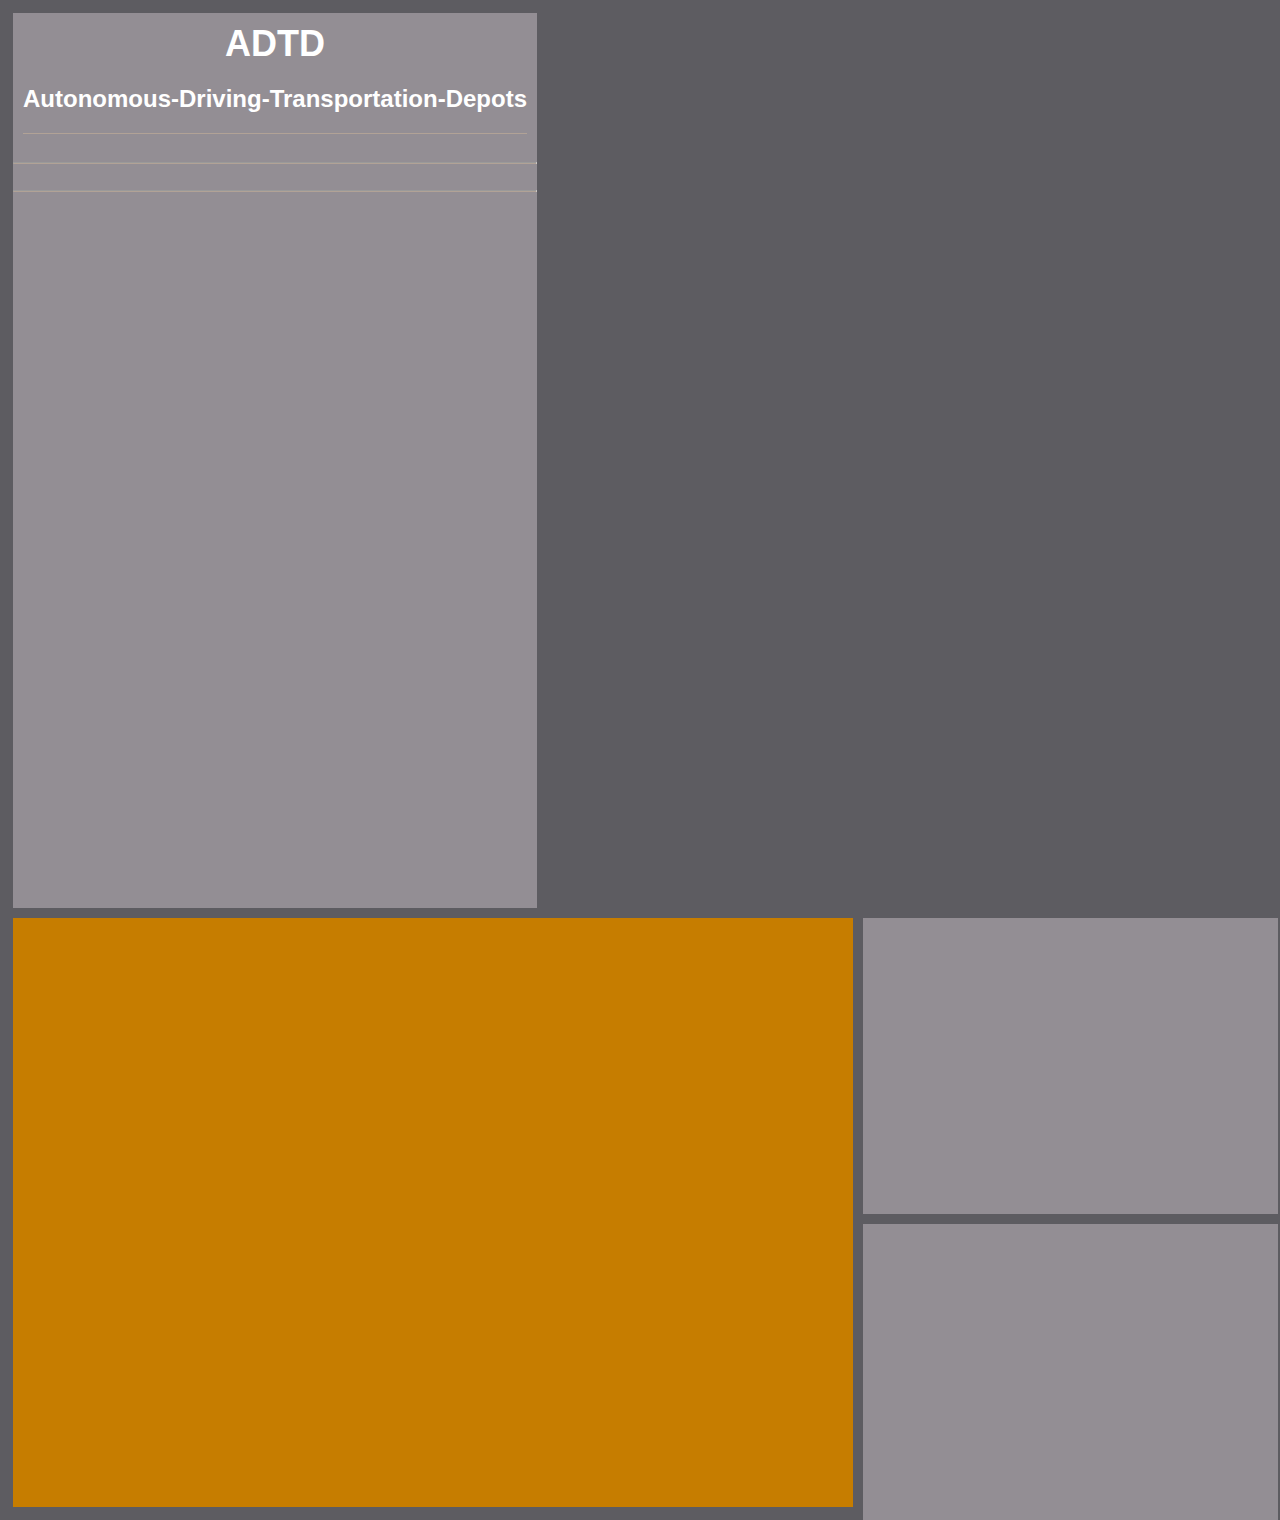
<file: src/main/resources/templates/index.html>
<!DOCTYPE html>
<html lang="en"  xmlns:th="http://www.thymeleaf.org">
<head>
    <link href="../static/css/styles.css" th:href="@{/css/styles.css}" rel="stylesheet" />
    <meta charset="UTF-8">
    <title>ADTD</title>
</head>
<body>

<div id="wrapper" class="styleWrapper">

    <div id="leftUpperPanel" class="styleLeftUpperPanel">

        <div id="titlePanel" class="styleTitlePanel">
            <h1>ADTD</h1>
            <h2>Autonomous-Driving-Transportation-Depots</h2>
        </div>

        <div  id="detailsPanel" class="styleDetailsPanel"  th:insert="fragments/transporterDetails.html"> </div>
        <hr class="border">
        <div class="styleFrom" th:insert="fragments/addTransporter.html"> </div>
        <hr class="border">
        <div class="styleFrom" th:insert="fragments/deleteTransporter.html"> </div>
    </div>

    <div id="rightUpperPanel" class="styleRightUpperPanel">
        <div th:insert="fragments/map.html"> </div>
    </div>


    <div  id="leftUnderPanel" class="styleUnderPanel">
        <div class="styleFrom" th:insert="fragments/addjob.html"> </div>
    </div>

    <div  id="rigthUnderPanel" class="styleUnderPanel">
        <div class="styleFrom" th:insert="fragments/connected.html"> </div>
    </div>

</div>

</body>
</html>
</file>
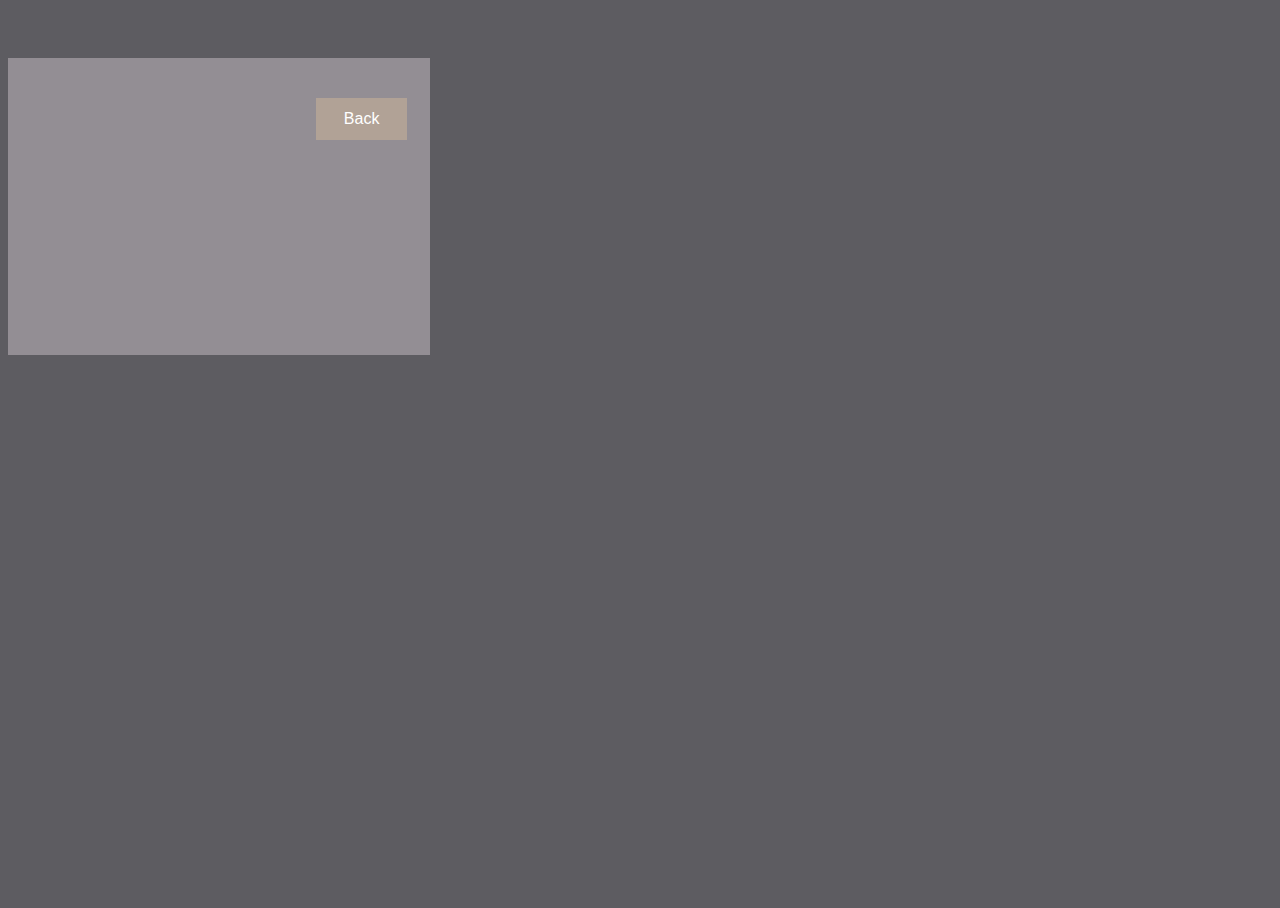
<file: src/main/resources/templates/results.html>
<!DOCTYPE html>
<html lang="en"  xmlns:th="http://www.thymeleaf.org">
<head>
    <link href="../static/css/styles.css" th:href="@{/css/styles.css}" rel="stylesheet" />
    <meta charset="UTF-8">
    <title>ADTD</title>
</head>
<body>

<div id="wrapper" class="styleWrapper">

<div class="styleStatePanel" >

    <p th:text="${state}"></p>
    <p th:text="${message}"></p>

    <input class="styleButton" type="button"  onclick="location.href='/home'" value="Back" >
</div>

</div>

</body>
</html>
</file>
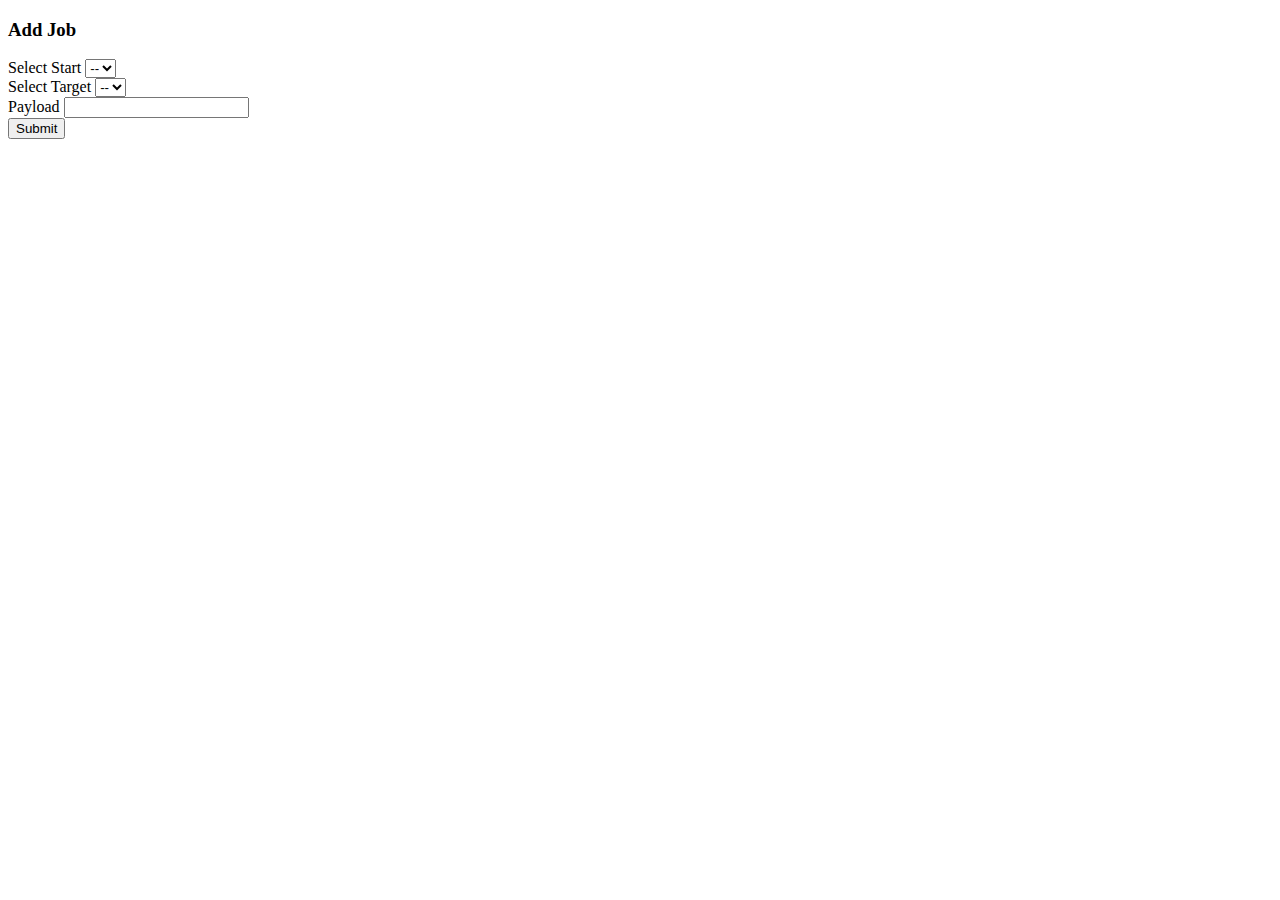
<file: src/main/resources/templates/fragments/addjob.html>
<!DOCTYPE HTML>
<html xmlns:th="http://www.thymeleaf.org">
<head>
    <meta http-equiv="Content-Type" content="text/html; charset=UTF-8" />
</head>

<h3>Add Job </h3>

<form  th:action="@{/addJob}" th:object="${jobRoute}" method="post">
    <div class="formGrid1to2">
        Select Start
        <select th:field="*{NodeStartID}">
            <option th:value="--"> -- </option>
            <option th:each="prod : ${ProductionLines}" th:value="${prod.identifier}" th:utext="${prod.name}"> </option>
         </select>
     </div>

     <div class="formGrid1to2">
         Select Target
         <select th:field="*{NodeTargetID}">
             <option th:value="--"> -- </option>
             <option th:each="prod : ${ProductionLines}" th:value="${prod.identifier}" th:utext="${prod.name}"> </option>
        </select>
    </div>
    <div class="formGrid1to2">Payload <input type="text" th:field="*{JobPayload}" /></div>
    <div><button class="styleButton" type="submit">Submit</button></div>
</form>

</html>
</file>
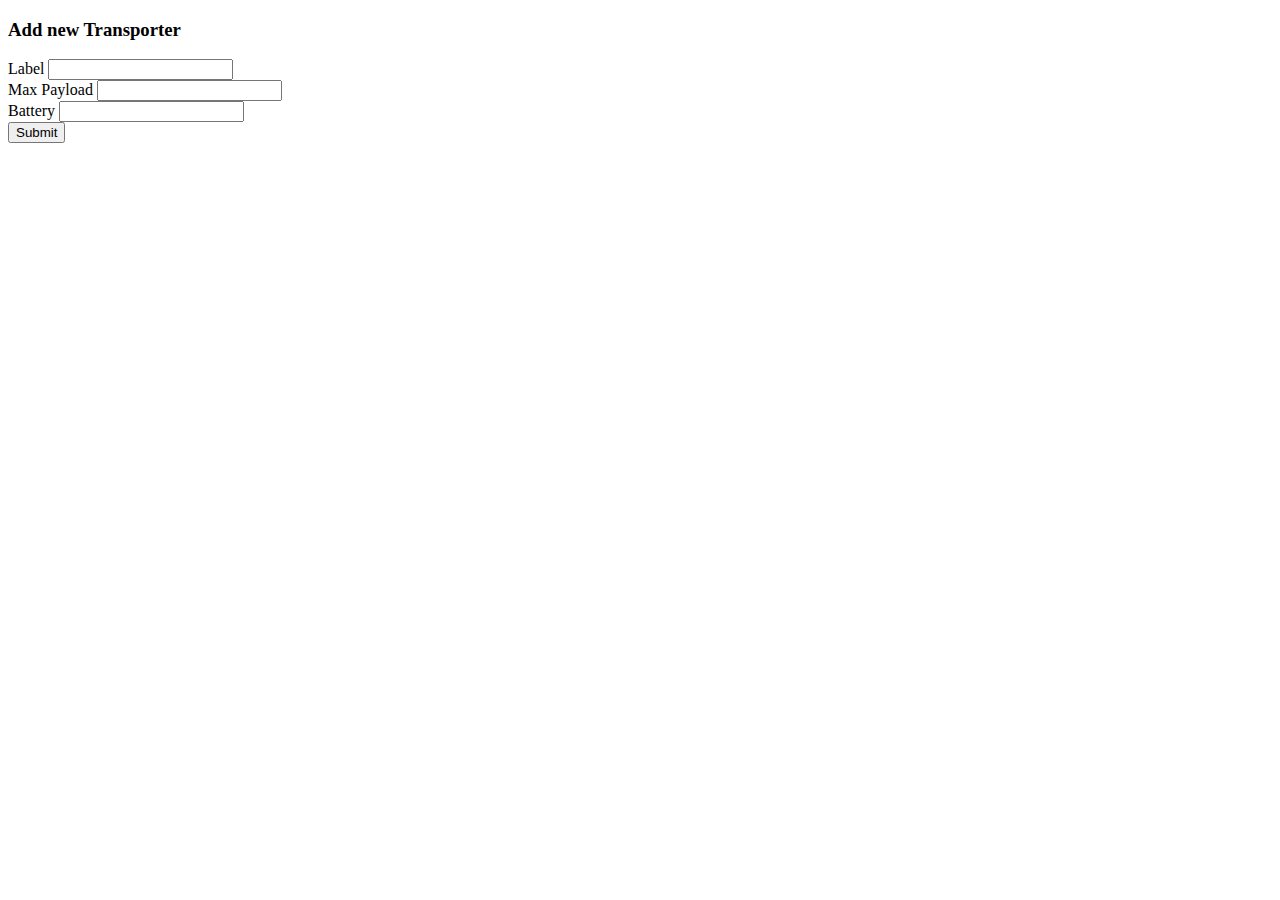
<file: src/main/resources/templates/fragments/addTransporter.html>
<!DOCTYPE HTML>
<html xmlns:th="http://www.thymeleaf.org">
<head>
    <meta http-equiv="Content-Type" content="text/html; charset=UTF-8" />
</head>

<h3>Add new Transporter</h3>
<form class="formAdd" action="#" th:action="@{/addTransporter}" th:object="${newTransporterDTO}" method="post">
    <div class="formGrid1to2" >Label <input type="text" th:field="*{Label}" /></div>
    <div class="formGrid1to2" >Max Payload <input type="text" th:field="*{maxPayload}" /></div>
    <div class="formGrid1to2">Battery <input type="text" th:field="*{battery}" /></div>
    <div><button class="styleButton" type="submit">Submit</button></div>
</form>

</html>
</file>
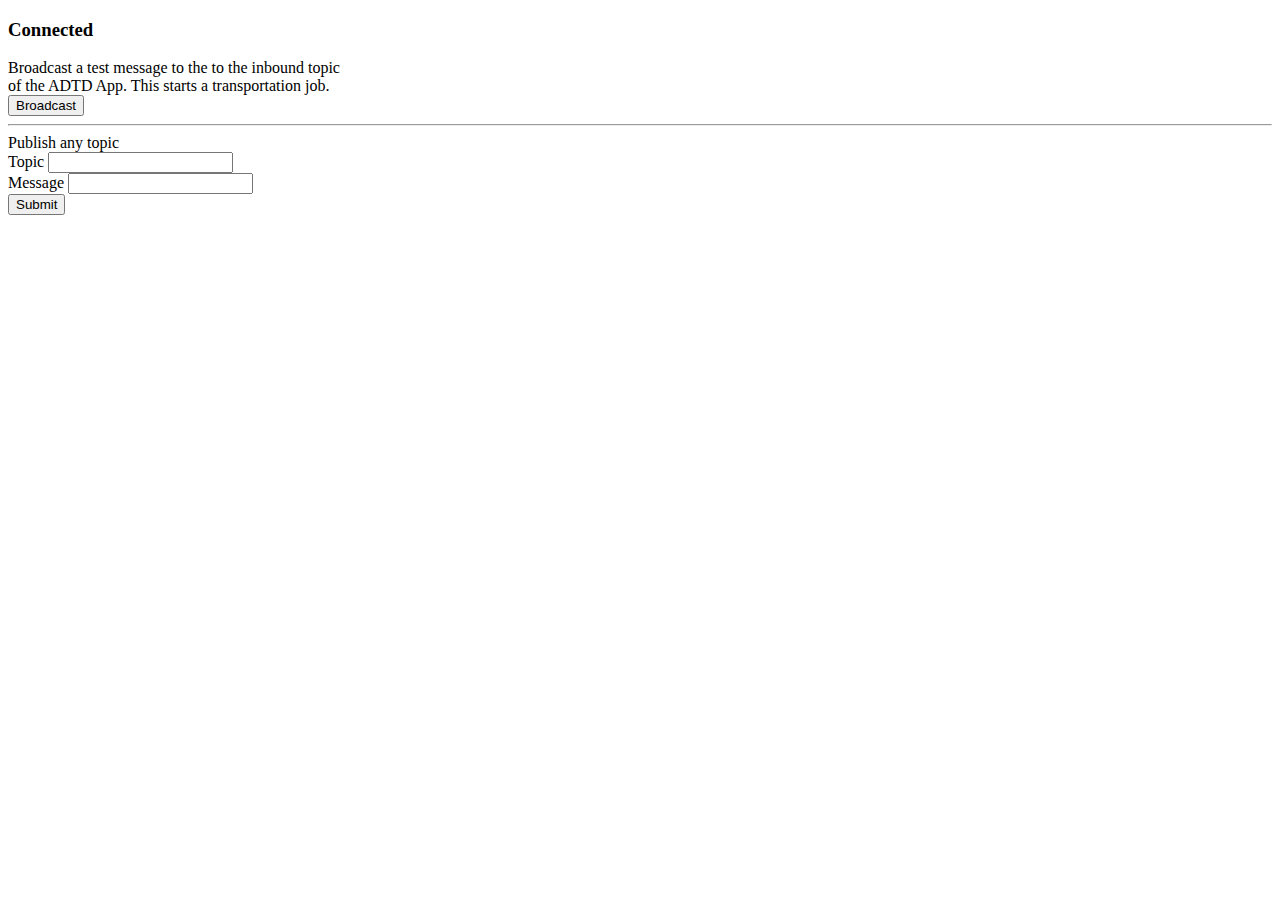
<file: src/main/resources/templates/fragments/connected.html>
<!DOCTYPE HTML>
<html xmlns:th="http://www.thymeleaf.org">
<head>
    <meta http-equiv="Content-Type" content="text/html; charset=UTF-8" />
</head>


<h3>Connected </h3>

<div class="formGrid2to1">
    <div>
        Broadcast a test message to the to the inbound topic<br>
        of the ADTD App. This starts a transportation job.
    </div>
    <div>
        <form th:action="@{/broadcast}" method="post">
            <div><button class="styleButton" type="submit">Broadcast</button></div>
        </form>
    </div>
</div>
<hr class="border">


Publish any topic
<form class="formAdd" action="#" th:action="@{/sendJmsMessage}" th:object="${jmsMessage}" method="post">
    <div class="formGrid1to2" >Topic <input type="text" th:field="*{topic}" /></div>
    <div class="formGrid1to2" >Message <input type="text" th:field="*{message}" /></div>
    <div><button class="styleButton" type="submit">Submit</button></div>
</form>

</html>
</file>
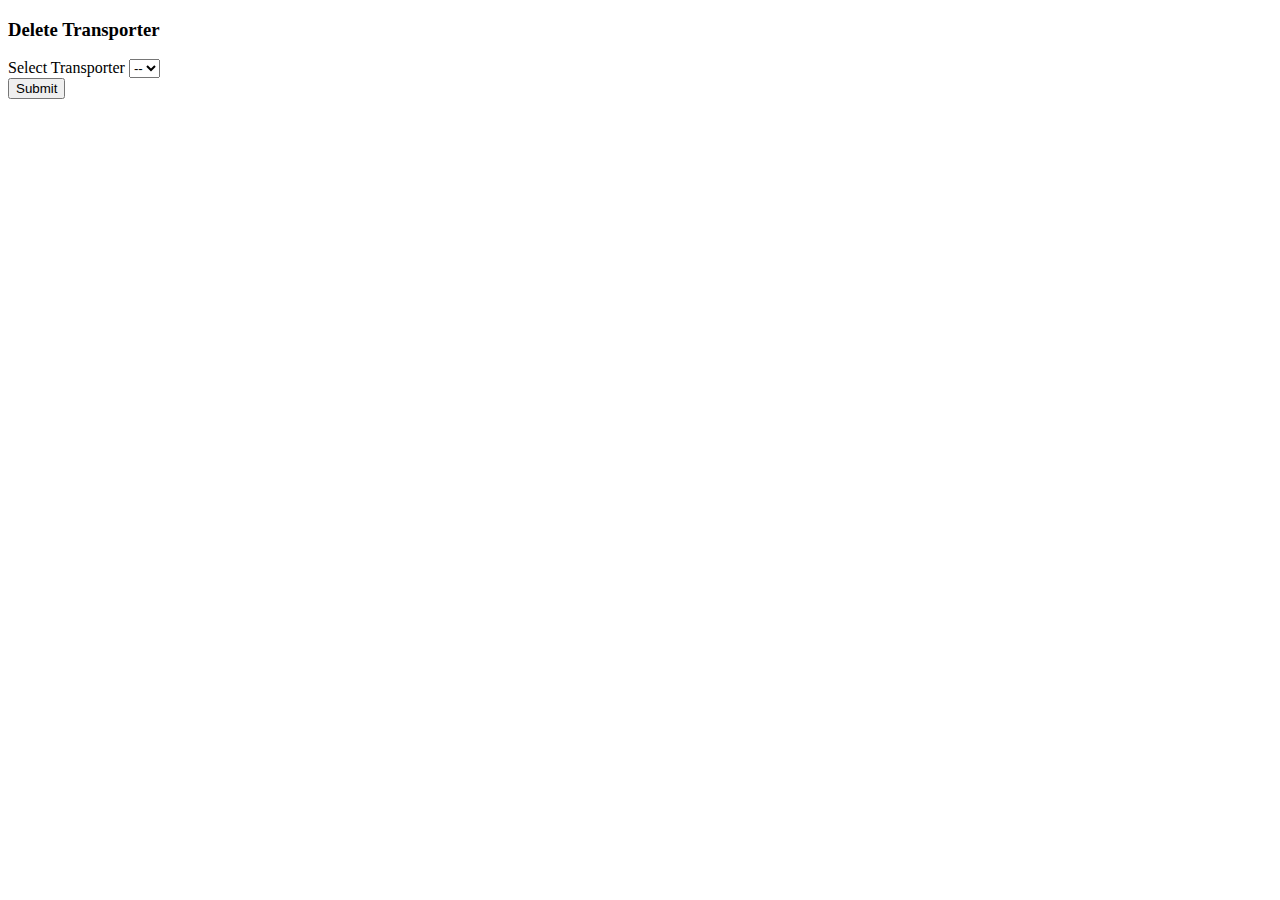
<file: src/main/resources/templates/fragments/deleteTransporter.html>
<!DOCTYPE HTML>
<html xmlns:th="http://www.thymeleaf.org">

<h3>Delete Transporter</h3>

<form  th:action="@{/delTransporter}" th:object="${delTransporterDTO}" method="post">
     <div class="formGrid2to1">
         Select Transporter
         <select th:field="*{label}">
            <option value=""> -- </option>
            <option th:each="tran : ${transporterlist}" th:value="${tran.label}" th:utext="${tran.label}"> </option>
        </select>
    </div>

    <div><button class="styleButton" type="submit">Submit</button></div>

</form>

</html>
</file>
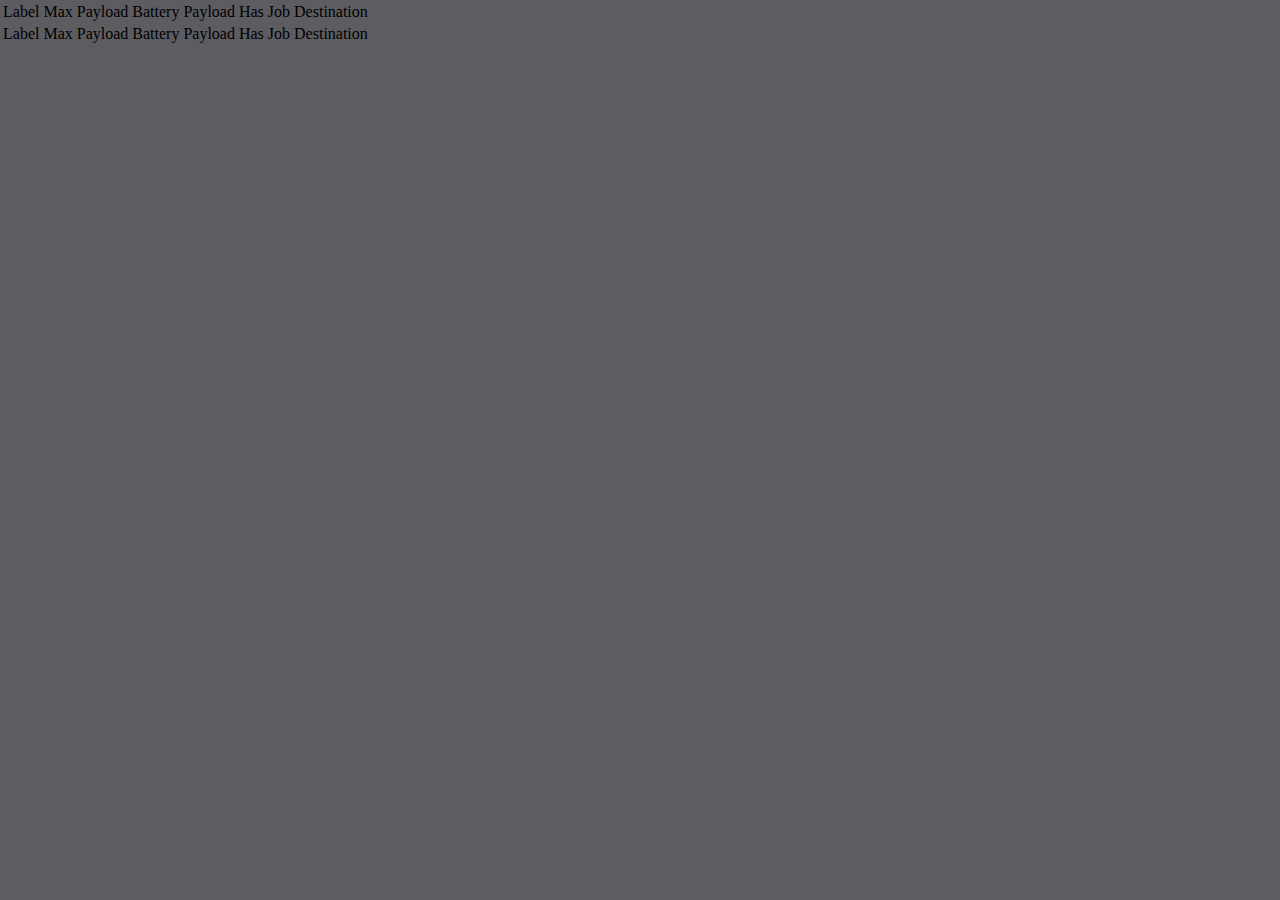
<file: src/main/resources/templates/fragments/TransporterDetails.html>
<!DOCTYPE html>
<html lang="en"  xmlns:th="http://www.thymeleaf.org">
<head>
    <link href="../../static/css/styles.css" th:href="@{/css/dataTable.css}" rel="stylesheet" />
</head>



<div class="container">
    <div th:if="${not #lists.isEmpty(transporterlist)}">
        <table class="table-details">
            <tr>
                <td class="table-header">Label</td>
                <td class="table-header">Max Payload</td>
                <td class="table-header">Battery</td>
                <td class="table-header">Payload</td>
                <td class="table-header">Has Job</td>
                <td class="table-header">Destination</td>

            </tr>
            <tr th:each="tran : ${transporterlist}">
                <td th:text="${tran.Label}">Label</td>
                <td th:text="${tran.maxPayload}">Max Payload</td>
                <td th:text="${tran.battery}">Battery</td>
                <td th:text="${tran.payload}">Payload</td>
                <td th:text="${tran.hasJob}">Has Job</td>
                <td th:text="${tran.destination}">Destination</td>
            </tr>
        </table>
    </div>
</div>
</file>
